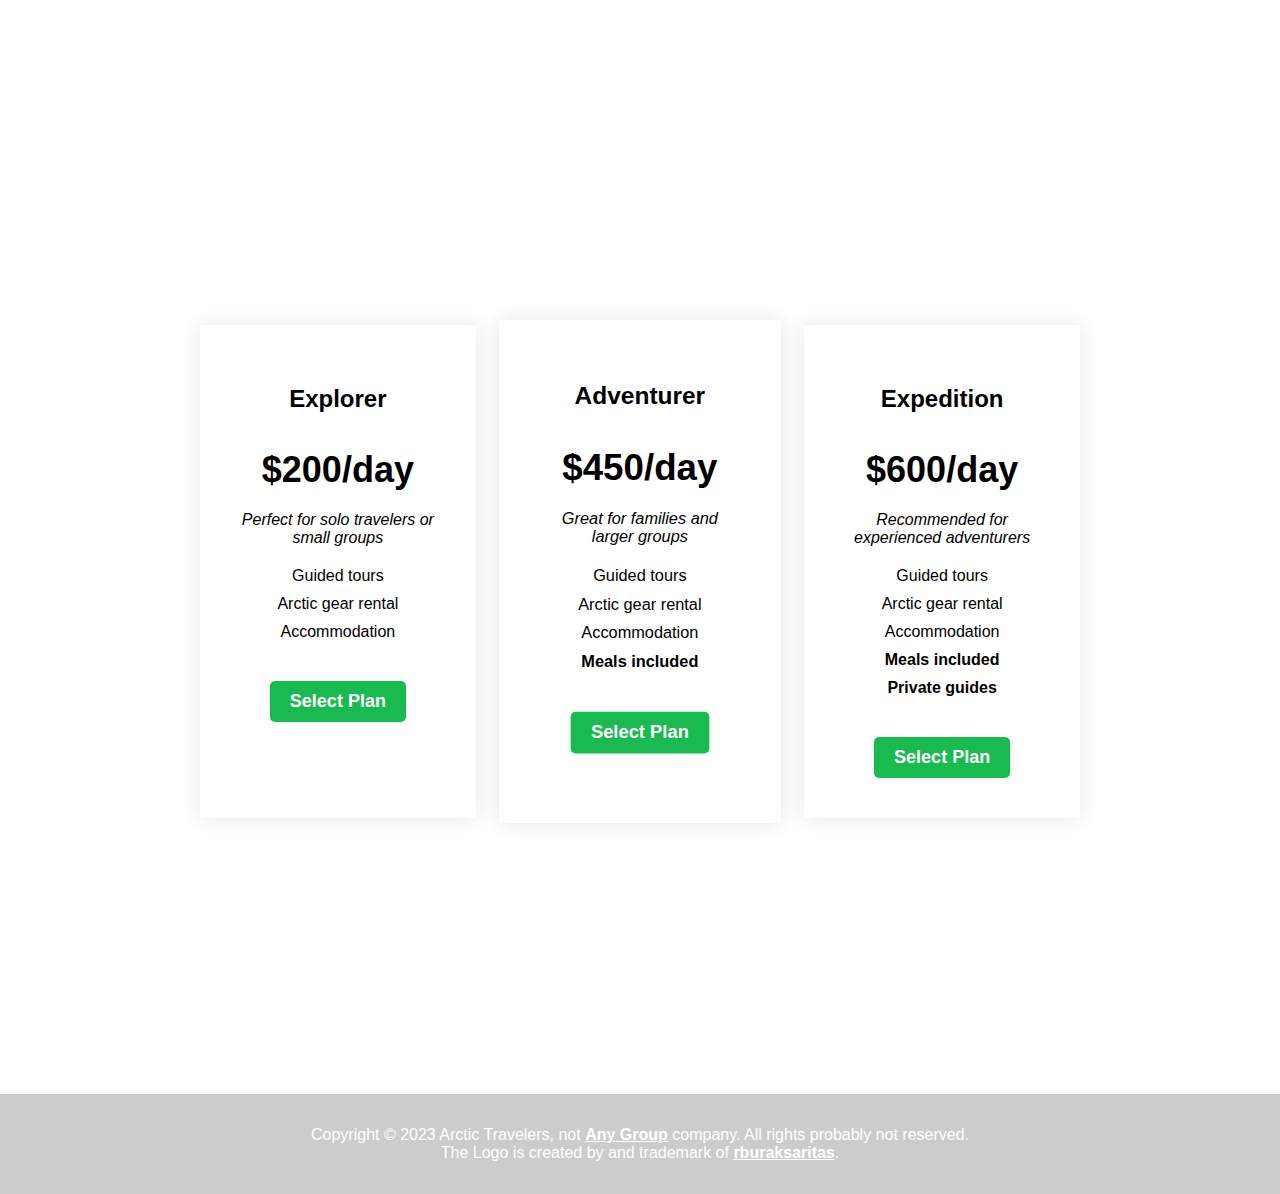
<file: pricing.html>
<!DOCTYPE html>
<html>

<head>
    <meta charset="UTF-8">
    <meta name="viewport" content="width=device-width, initial-scale=1.0">
    <link rel="stylesheet" type="text/css" href="./styles/style.css">
    <link rel="stylesheet" href="./styles/style-pricing.css">
    <title>Arctic Travelers | Pricing</title>
</head>

<body>
    <nav class="navbar">
        <div class="navbar-left">
            <a href="./index.html">
                <img src="./at_assets/at_logo.png" alt="Logo">
            </a>
        </div>
        <div class="navbar-right">
            <ul>
                <li><a href="./index.html">Home</a></li>
                <li><a href="./regions.html">Regions</a></li>
                <li><a href="./pricing.html"><strong>Pricing</strong></a></li>
            </ul>
        </div>
    </nav>
    <section class="main">
        <div class="pricing-header">
            <h1>Our Pricing</h1>
            <h2>Choose the perfect plan for your next Arctic adventure!</h2>
        </div>
        <div class="pricing-plans">
            <div class="plans">
                <div class="plan">
                    <h2>Explorer</h2>
                    <p class="price">$200/day</p>
                    <p><i>Perfect for solo travelers or small groups</i></p>
                    <ul>
                        <li>Guided tours</li>
                        <li>Arctic gear rental</li>
                        <li>Accommodation</li>
                    </ul>
                    <button class="plan-button">Select Plan</button>
                </div>
                <div class="plan">
                    <h2>Adventurer</h2>
                    <p class="price">$450/day</p>
                    <p><i>Great for families and larger groups</i></p>
                    <ul>
                        <li>Guided tours</li>
                        <li>Arctic gear rental</li>
                        <li>Accommodation</li>
                        <li><strong>Meals included</strong></li>
                    </ul>
                    <button class="plan-button">Select Plan</button>
                </div>
                <div class="plan">
                    <h2>Expedition</h2>
                    <p class="price">$600/day</p>
                    <p><i>Recommended for experienced adventurers</i></p>
                    <ul>
                        <li>Guided tours</li>
                        <li>Arctic gear rental</li>
                        <li>Accommodation</li>
                        <li><strong>Meals included</strong></li>
                        <li><strong>Private guides</strong></li>
                    </ul>
                    <button class="plan-button">Select Plan</button>
                </div>
            </div>
        </div>
    </section>
    <footer>
        <p>Copyright &copy; 2023 Arctic Travelers, not <a href="https://github.com/rburaksaritas">Any Group</a> company.
            All rights probably not reserved.<br>The Logo is created by and trademark of <a
                href="https://github.com/rburaksaritas">rburaksaritas</a>.</p>
    </footer>
    <script src="./scripts/script-buttons.js" defer></script>
</body>

</html>
</file>
<file: styles/style.css>
body {
    margin: 0;
    font-family: Arial, sans-serif;
}

.navbar {
    display: flex;
    justify-content: space-between;
    align-items: center;
    height: 80px;
    padding: 10px 200px;
    background-color: rgba(0, 0, 0, 0);
}

.navbar .navbar-right a {
    color: #fff;
    text-decoration: none;
    font-size: 16px;
}

.navbar-left img {
    background-color: none;
    height: 40px;
    min-height: 30px;

}

.navbar-right ul {
    list-style: none;
    margin: 0;
    padding: 0;
    display: flex;
}

.navbar-right li {
    margin: 0 20px;
}

.navbar-right a {
    font-size: 18px;
}

.main {
    position: relative;
    padding: 50px 200px;
    text-align: center;
    padding-bottom: 100px;
}

.main::before {
    content: "";
    position: absolute;
    top: -100px;
    bottom: 0;
    left: 0;
    right: 0;
    height: 48%;
    background-image: url('https://images.pexels.com/photos/1933316/pexels-photo-1933316.jpeg?auto=compress&cs=tinysrgb&w=1260&h=750&dpr=2');
    background-size: cover;
    -webkit-clip-path: polygon(0 0, 0 100%, 100% 80%, 100% 0);
    clip-path: polygon(0 0, 0 100%, 100% 80%, 100% 0);
    z-index: -1;
}

.main-header {
    max-width: 40%;
    text-align: start;
    min-width: 300px;
}

.main-header h1 {
    font-size: 48px;
    margin-bottom: 20px;
    position: relative;
    z-index: 1;
    color: #fff;
}

.main-header h2 {
    font-size: 16px;
    margin-bottom: 40px;
    position: relative;
    z-index: 1;
    color: #fff;
}

.main-header .cta {
    background-color: rgb(25, 186, 79);
    color: rgb(255, 255, 255);
    padding: 20px 40px;
    border-radius: 30px;
    text-decoration: none;
    font-size: 18px;
    margin-top: 20px;
}

.main-boxes {
    display: flex;
    justify-content: space-around;
    margin-top: 100px;
    gap: 50px;
}

.main-box {
    width: 200px;
    min-width: 150px;
    text-align: center;
    background-color: rgb(255, 255, 255);
    border-radius: 15px;
    box-shadow: 2px 2px 10px rgba(0, 0, 0, 0.1);
}

.main-box .icon {
    height: 36px;
    margin-top: 16px;
    margin-bottom: -5px;
}

.main-box p {
    margin: 20px 20px;
}

.main-desc {
    display: flex;
    flex-direction: column;
    justify-content: space-around;
    gap: 100px;
    margin-top: 80px;
    justify-self: center;
}

.main-desc .main-desc-left {
    display: flex;
    justify-content: space-around;
    gap: 30px;
    text-align: left;
    align-items: center;
}

.main-desc .main-desc-right {
    display: flex;
    justify-content: space-around;
    gap: 30px;
    text-align: right;
    align-items: center;
}

.main-desc img {
    width: 300px;
    height: 150px;
    min-width: 150px;
    min-height: 75px;
    object-fit: cover;
}

.main-desc p {
    font-size: 18px;
    min-width: 400px;
    max-width: 600px;
}

.testimonials {
    background-color: #f2f2f2;
    padding: 200px;
    text-align: center;
}

.testimonials h2 {
    font-size: 36px;
    margin-bottom: 40px;
}

.testimonials-slider {
    display: flex;
    justify-content: space-around;
    gap: 40px;
    margin-top: 40px;
}

.testimonial {
    width: 250px;
    min-width: 200px;
    text-align: center;
    background-color: white;
    border-radius: 15px;
    box-shadow: 2px 2px 10px rgba(0, 0, 0, 0.1);
    position: relative;
    overflow: hidden;
    transform: scale(1);
    transition: transform 0.3s ease-in-out;
    padding: 20px;
}


.testimonial:nth-child(2) {
    transform: scale(1.05);
}

.testimonial:hover {
    transform: scale(1.1);
}


.testimonial p {
    font-size: 16px;
    margin-top: 20px;
    margin-bottom: 20px;
}

.testimonial h3 {
    font-size: 18px;
    margin-top: 20px;
}


.contact {
    display: flex;
    flex-direction: column;
    align-items: center;
    padding: 200px 0;
    /* background-color: #f2f2f2; */
}

.contact h2 {
    font-size: 36px;
    margin-bottom: 20px;
    color: #333;
}

.contact form {
    width: 40%;
    display: flex;
    flex-direction: column;
    align-items: center;
    background-color: #fff;
    padding: 30px;
    box-shadow: 0 2px 3px rgba(0, 0, 0, 0.1);
    border-radius: 10px;
}

.contact form input[type="text"],
.contact form input[type="email"],
.contact form textarea {
    width: 100%;
    padding: 10px;
    margin-bottom: 20px;
    font-size: 16px;
    border: none;
    border-radius: 5px;
    box-shadow: 0 2px 3px rgba(0, 0, 0, 0.1);
}

.contact form button[type="submit"] {
    width: 100%;
    padding: 10px;
    font-size: 16px;
    background-color:  rgb(25, 186, 79);
    color: #fff;
    border: none;
    border-radius: 5px;
    cursor: pointer;
}

.contact form button[type="submit"]:hover,
.main-header .cta:hover {
    background-color: rgb(19, 157, 65);
}

.contact .cta {
    border: none;
    background-color: rgb(25, 186, 79);
    color: rgb(255, 255, 255);
    padding: 20px 40px;
    border-radius: 30px;
    text-decoration: none;
    font-size: 18px;
    margin-top: 20px;
}

footer{
    display: flex;
    height: 100px;
    text-align: center;
    justify-content: center;
    align-items: center;
    background-color: rgba(0, 0, 0, 0.2);
    color: white;
    position: relative;
}

footer::before {
    content: "";
    position: absolute;
    top: -400%;
    bottom: 0;
    left: 0;
    right: 0;
    height: auto;
    background-image: url('https://images.pexels.com/photos/1933317/pexels-photo-1933317.jpeg?auto=compress&cs=tinysrgb&w=1260&h=750&dpr=2');
    background-size: cover;
    -webkit-clip-path: polygon(0 20%, 0 100%, 100% 100%, 100% 0);
    clip-path: polygon(0 20%, 0 100%, 100% 100%, 100% 0);
    z-index: -1;
}

footer a{
    color: white;
    font-weight: bold;
}

#loader {
    display: none;
    position: fixed;
    top: 0;
    left: 0;
    right: 0;
    bottom: 0;
    background-color: rgb(0, 0, 0);
    z-index: 9999;
  }
  
  #loader img {
    position: absolute;
    top: 50%;
    left: 50%;
    transform: translate(-50%, -50%);
  }
  
  #content {
    display: block;
  }
</file>
<file: styles/style-pricing.css>
.pricing-header h1 {
    font-size: 48px;
    margin-bottom: 20px;
    position: relative;
    z-index: 1;
    color: #fff;
}

.pricing-header h2 {
    font-size: 24px;
    margin-bottom: 40px;
    position: relative;
    z-index: 1;
    color: #fff;
}

/* Plan styling */
.plans {
    display: flex;
    justify-content: space-between;
    gap: 3%;
    margin-bottom: 20%;
}

.plan {
    background-color: #fff;
    padding: 40px;
    width: 30%;
    text-align: center;
    box-shadow: 0 0 20px rgba(0, 0, 0, 0.1);
    transition: transform 0.3s ease-in-out;
}

.plan h2 {
    font-size: 24px;
    margin-bottom: 20px;
}

.plan .price {
    font-size: 36px;
    font-weight: bold;
    margin-bottom: 20px;
}

.plan ul {
    list-style: none;
    padding: 0;
    margin: 20px 0;
}

.plan li {
    margin-bottom: 10px;
}

.plan button {
    background-color: rgb(25, 186, 79);
    color: #fff;
    padding: 10px 20px;
    border: none;
    border-radius: 5px;
    font-size: 18px;
    font-weight: bold;
    cursor: pointer;
    margin-top: 20px;
}

.plan:nth-child(2){
    transform: scale(1.02);
}

.plan:hover {
    transform: scale(1.05);
}

.plan button:hover {
    background-color: #e64b00;
}
</file>
